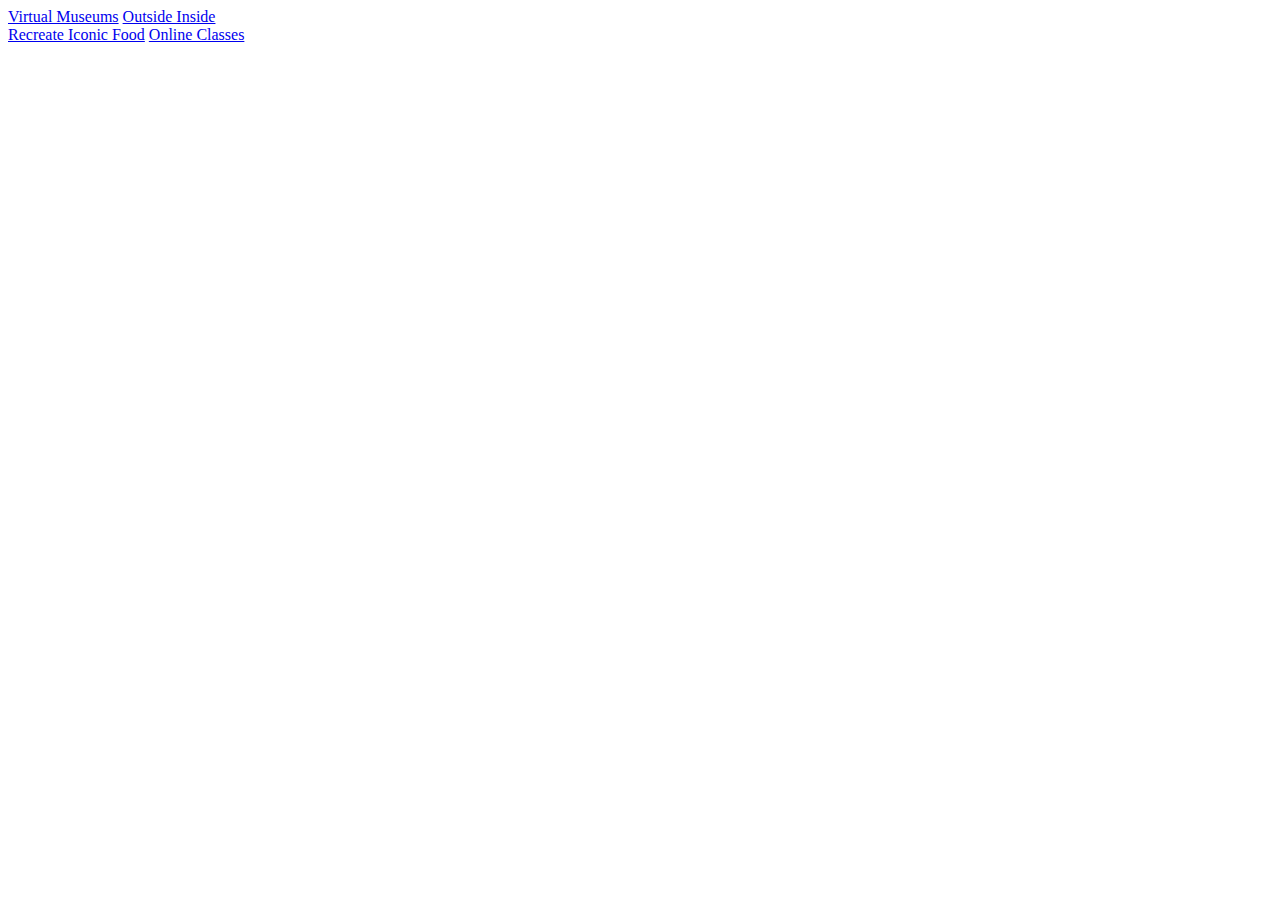
<file: Quarantine Activities.html>
<html>
    <div>
        <a href = "Virtual Museums.html">Virtual Museums</a>
        <a href = "Outside Inside.html">Outside Inside</a>
    </div>
    <div>
        <a href = "Recreate Iconic Food.html">Recreate Iconic Food</a>
        <a href = "Online Classes.html">Online Classes</a>
    </div>
</html>
</file>
